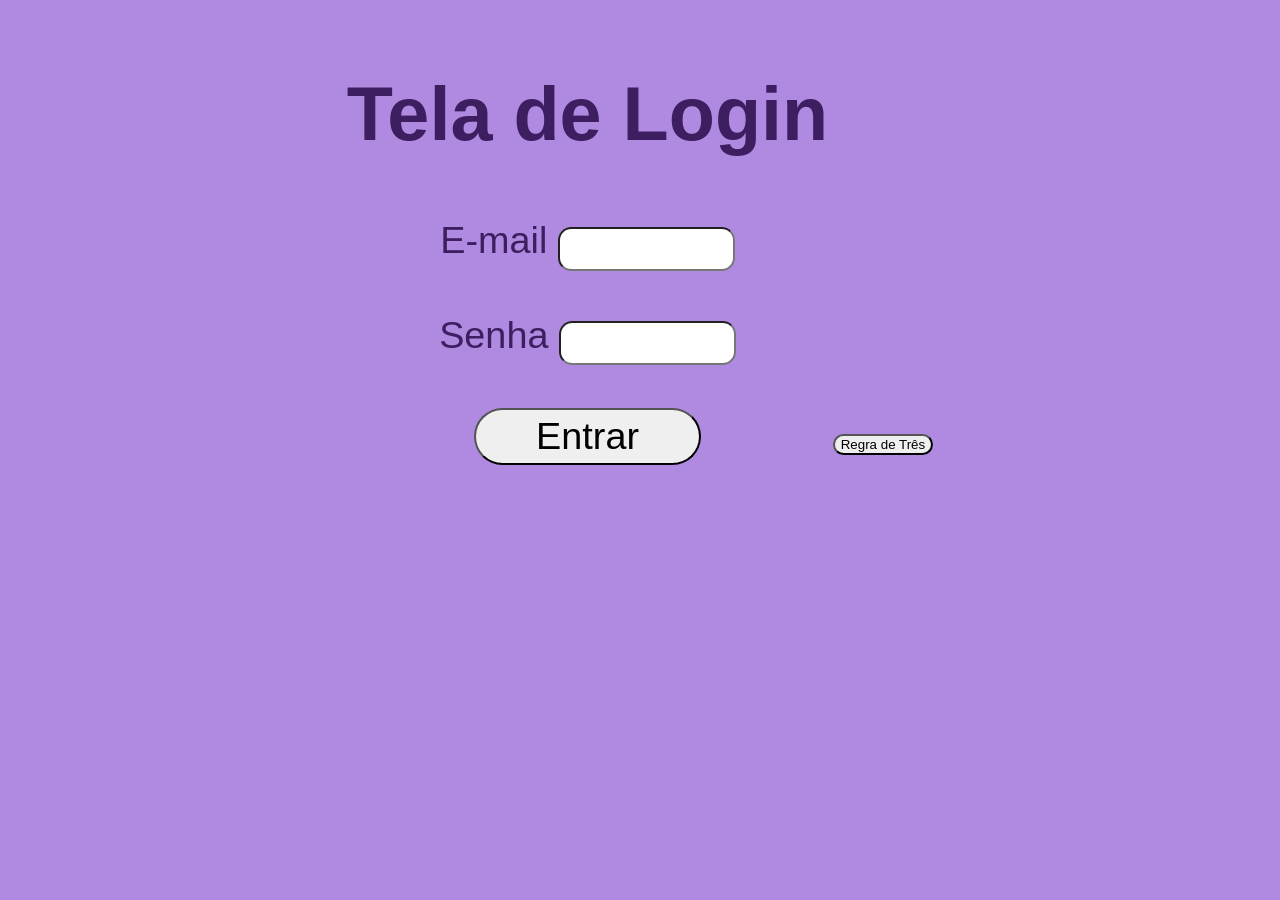
<file: www/index.html>
<!DOCTYPE html>
<html lang="pt-br">
<head>
    <meta charset="utf-8">
    <link rel="stylesheet" href="css/style.css">
    <script src="components/script.js"></script>
    <title>Documento</title>
</head>
<body>
    <form>
        <h2>Tela de Login</h2>
        <label>E-mail</label>
        <input type="email" name="email"><br><br>
        <label>Senha</label>
        <input type="password" name="password"><br><br>
        <input type="submit" id="entrar" value="Entrar" style="height:1.5cm; width:6cm;font-size:1cm;"><br>
    </form>

    <button><a href="regraTres.html">Regra de Três</a></button>
</body>
</html>
</file>
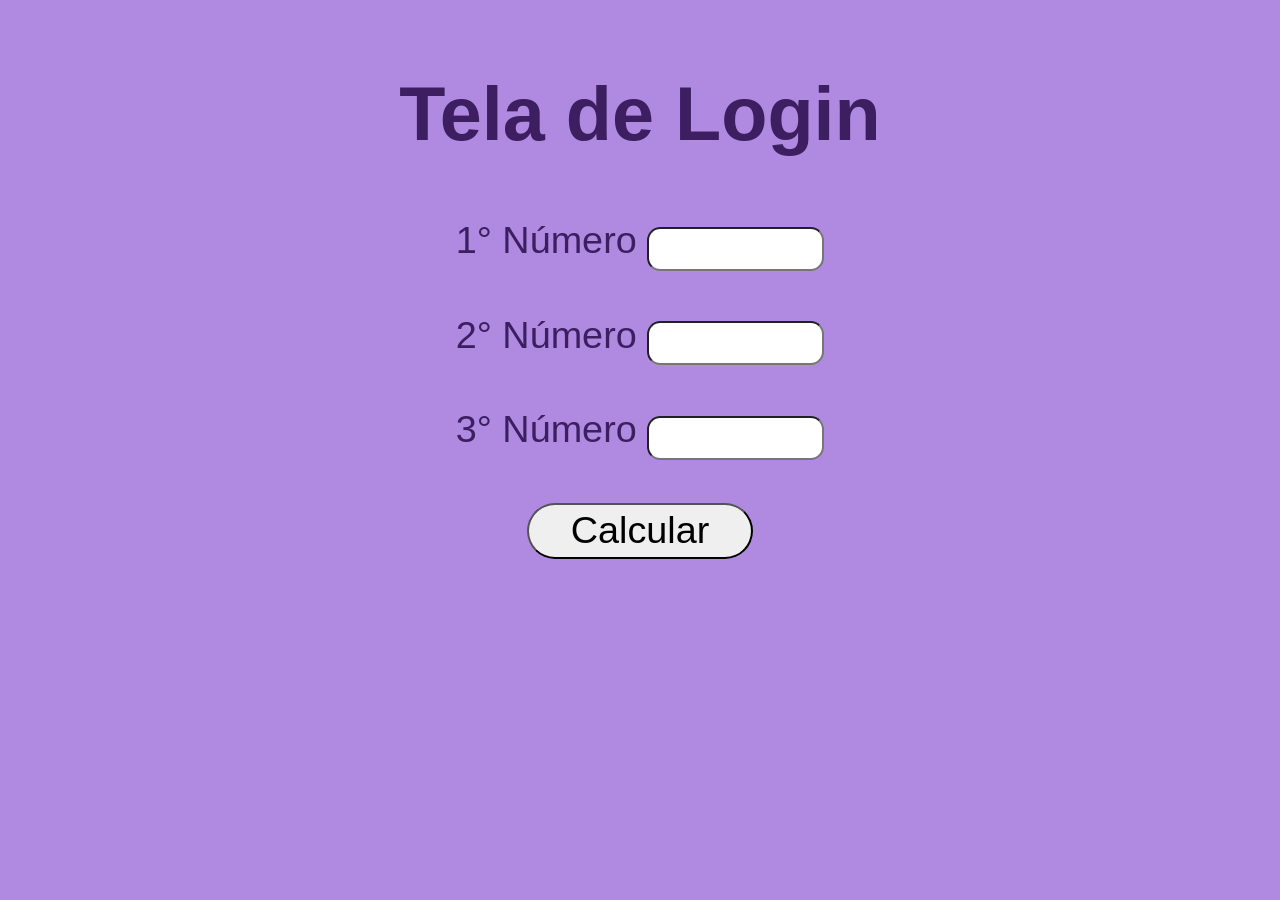
<file: www/regraTres.html>
<!DOCTYPE html>
<html lang="pt-br">
<head>
    <meta charset="utf-8">
    <link rel="stylesheet" href="css/style.css">
    <title>Documento</title>
</head>
<body>
    <form>
        <h2>Tela de Login</h2>
        <label>1° Número</label>
        <input type="number" name="number1"><br><br>
        <label>2° Número</label>
        <input type="number" name="number2"><br><br>
        <label>3° Número</label>
        <input type="number" name="number3"><br><br>
        <input type="submit" id="submit" value="Calcular" style="height:1.5cm; width:6cm;font-size:1cm;">
    </form>
</body>
</html>
</file>
<file: www/css/style.css>
/* This is a CSS file */

body{
    background-color: #B08AE0;
    text-align: center;
    font-family:'Lucida Sans', 'Lucida Sans Regular', 'Lucida Grande', 'Lucida Sans Unicode', Geneva, Verdana, sans-serif;
    color: #3D1F61;
}

form{
    display: inline-block;
    font-size: 1cm;
}

form h2{
    font-size: 2cm;
}

a{
    text-decoration: none;
    color: black;
}

form input{
    height: 1cm;
    border-radius: 1em;
}

button{
    border-radius: 1cm;
    size: .5cm;
}
</file>
